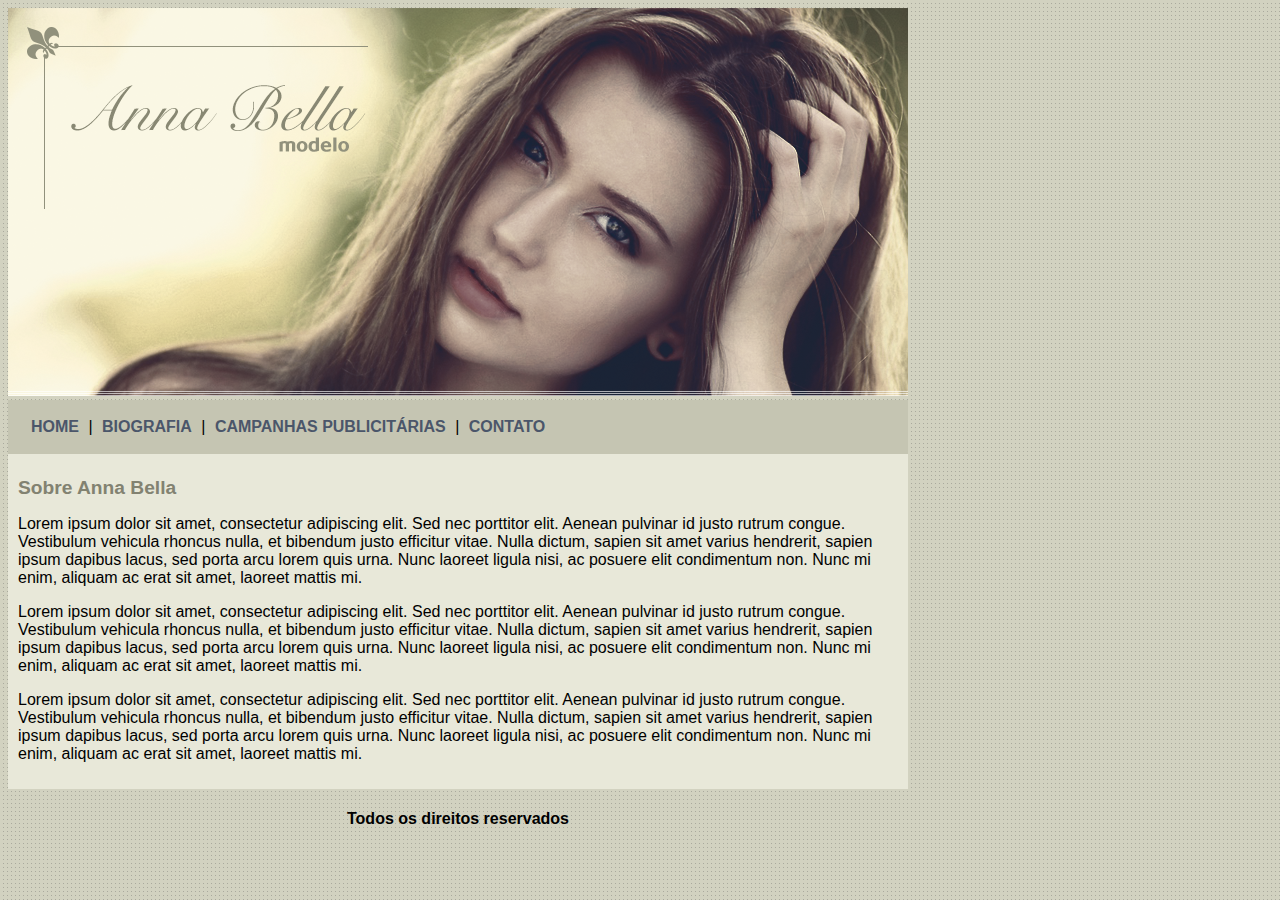
<file: index.html>
<!DOCTYPE html>
<html>
	<head>
		<meta charset="utf-8">
		<meta name="viewport" content="width=device-width, initial-scale=1">
		<title>Anna Bella Oficial</title>
		<link rel="stylesheet" type="text/css" href="estilo.css">
	</head>
	<body> 
		<div id="principal">
			
			<img src="imagens/capa.png">

			<div id="menu">

				<a href="index.html">HOME</a> |
				<a href="biografia.html">BIOGRAFIA</a> |
				<a href="campanhas-publicitarias.html">CAMPANHAS PUBLICITÁRIAS</a> |
				<a href="contato.html">CONTATO</a> 

			</div>

			<div id="conteudo">

				<h1>Sobre Anna Bella</h1>
				
				<p>	
					Lorem ipsum dolor sit amet, consectetur adipiscing elit. Sed nec porttitor elit. Aenean pulvinar id justo rutrum congue. Vestibulum vehicula rhoncus nulla, et bibendum justo efficitur vitae. Nulla dictum, sapien sit amet varius hendrerit, sapien ipsum dapibus lacus, sed porta arcu lorem quis urna. Nunc laoreet ligula nisi, ac posuere elit condimentum non. Nunc mi enim, aliquam ac erat sit amet, laoreet mattis mi. 
				</p>
				<p>	
					Lorem ipsum dolor sit amet, consectetur adipiscing elit. Sed nec porttitor elit. Aenean pulvinar id justo rutrum congue. Vestibulum vehicula rhoncus nulla, et bibendum justo efficitur vitae. Nulla dictum, sapien sit amet varius hendrerit, sapien ipsum dapibus lacus, sed porta arcu lorem quis urna. Nunc laoreet ligula nisi, ac posuere elit condimentum non. Nunc mi enim, aliquam ac erat sit amet, laoreet mattis mi. 
				</p>
				<p>	
					Lorem ipsum dolor sit amet, consectetur adipiscing elit. Sed nec porttitor elit. Aenean pulvinar id justo rutrum congue. Vestibulum vehicula rhoncus nulla, et bibendum justo efficitur vitae. Nulla dictum, sapien sit amet varius hendrerit, sapien ipsum dapibus lacus, sed porta arcu lorem quis urna. Nunc laoreet ligula nisi, ac posuere elit condimentum non. Nunc mi enim, aliquam ac erat sit amet, laoreet mattis mi. 
				</p>
			</div>

			<div id="rodape">
				<h4>Todos os direitos reservados</h4>
			</div>
		</div>
	</body>
</html>
</file>
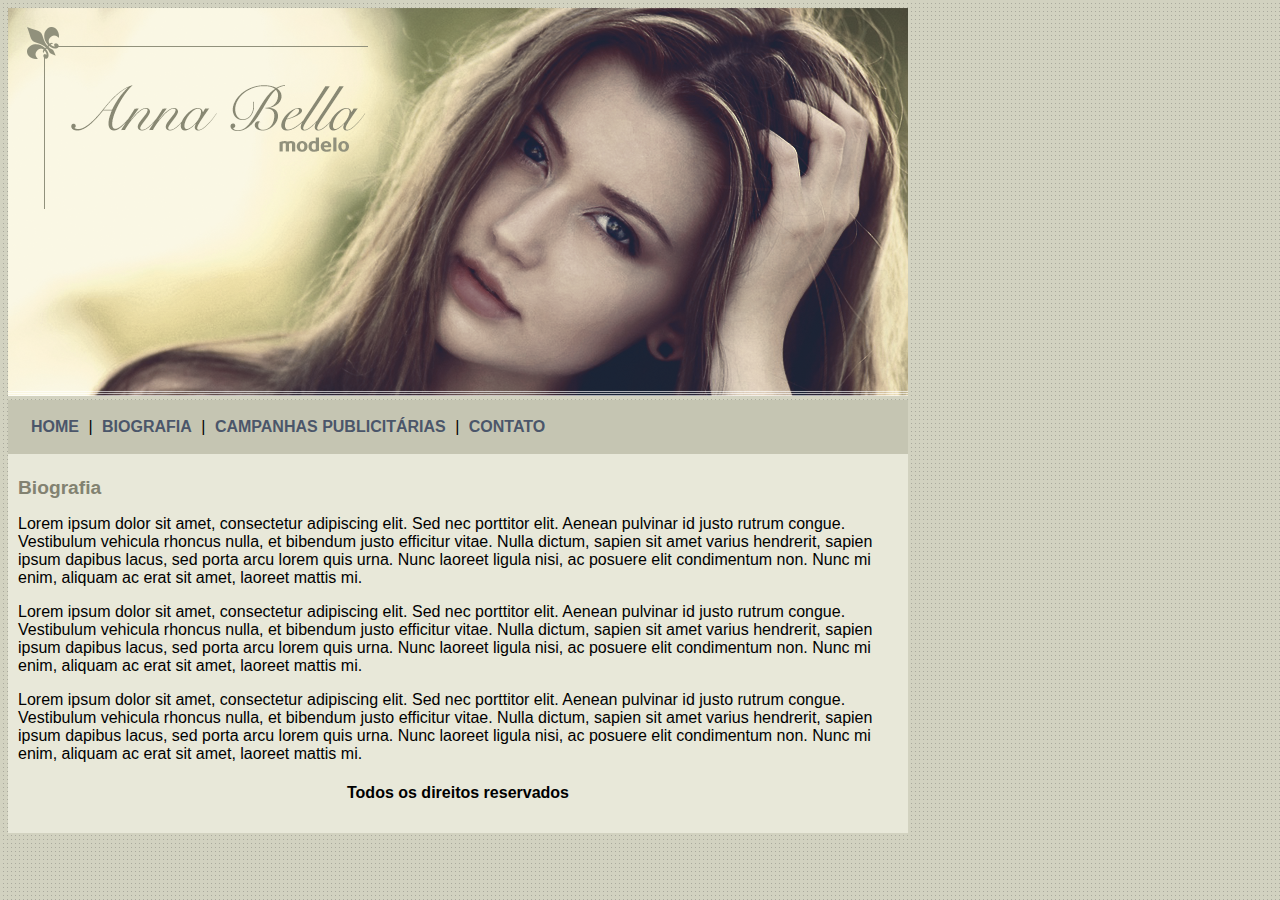
<file: biografia.html>
<!DOCTYPE html>
<html>
	<head>
		<meta charset="utf-8">
		<meta name="viewport" content="width=device-width, initial-scale=1">
		<title>Anna Bella - Biografia</title>
		<link rel="stylesheet" type="text/css" href="estilo.css">
	</head>
	<body> 
		<div id="principal">
			
			<img src="imagens/capa.png">

			<div id="menu">

				<a href="index.html">HOME</a> |
				<a href="biografia.html">BIOGRAFIA</a> |
				<a href="campanhas-publicitarias.html">CAMPANHAS PUBLICITÁRIAS</a> |
				<a href="contato.html">CONTATO</a> 

			</div>

			<div id="conteudo">
				<h1>Biografia</h1>
				
				<p>	
					Lorem ipsum dolor sit amet, consectetur adipiscing elit. Sed nec porttitor elit. Aenean pulvinar id justo rutrum congue. Vestibulum vehicula rhoncus nulla, et bibendum justo efficitur vitae. Nulla dictum, sapien sit amet varius hendrerit, sapien ipsum dapibus lacus, sed porta arcu lorem quis urna. Nunc laoreet ligula nisi, ac posuere elit condimentum non. Nunc mi enim, aliquam ac erat sit amet, laoreet mattis mi. 
				</p>
				<p>	
					Lorem ipsum dolor sit amet, consectetur adipiscing elit. Sed nec porttitor elit. Aenean pulvinar id justo rutrum congue. Vestibulum vehicula rhoncus nulla, et bibendum justo efficitur vitae. Nulla dictum, sapien sit amet varius hendrerit, sapien ipsum dapibus lacus, sed porta arcu lorem quis urna. Nunc laoreet ligula nisi, ac posuere elit condimentum non. Nunc mi enim, aliquam ac erat sit amet, laoreet mattis mi. 
				</p>
				<p>	
					Lorem ipsum dolor sit amet, consectetur adipiscing elit. Sed nec porttitor elit. Aenean pulvinar id justo rutrum congue. Vestibulum vehicula rhoncus nulla, et bibendum justo efficitur vitae. Nulla dictum, sapien sit amet varius hendrerit, sapien ipsum dapibus lacus, sed porta arcu lorem quis urna. Nunc laoreet ligula nisi, ac posuere elit condimentum non. Nunc mi enim, aliquam ac erat sit amet, laoreet mattis mi. 
				</p>
				
			<div id="rodape">
				<h4>Todos os direitos reservados</h4>
			</div>
		</div>
	</body>
</html>
</file>
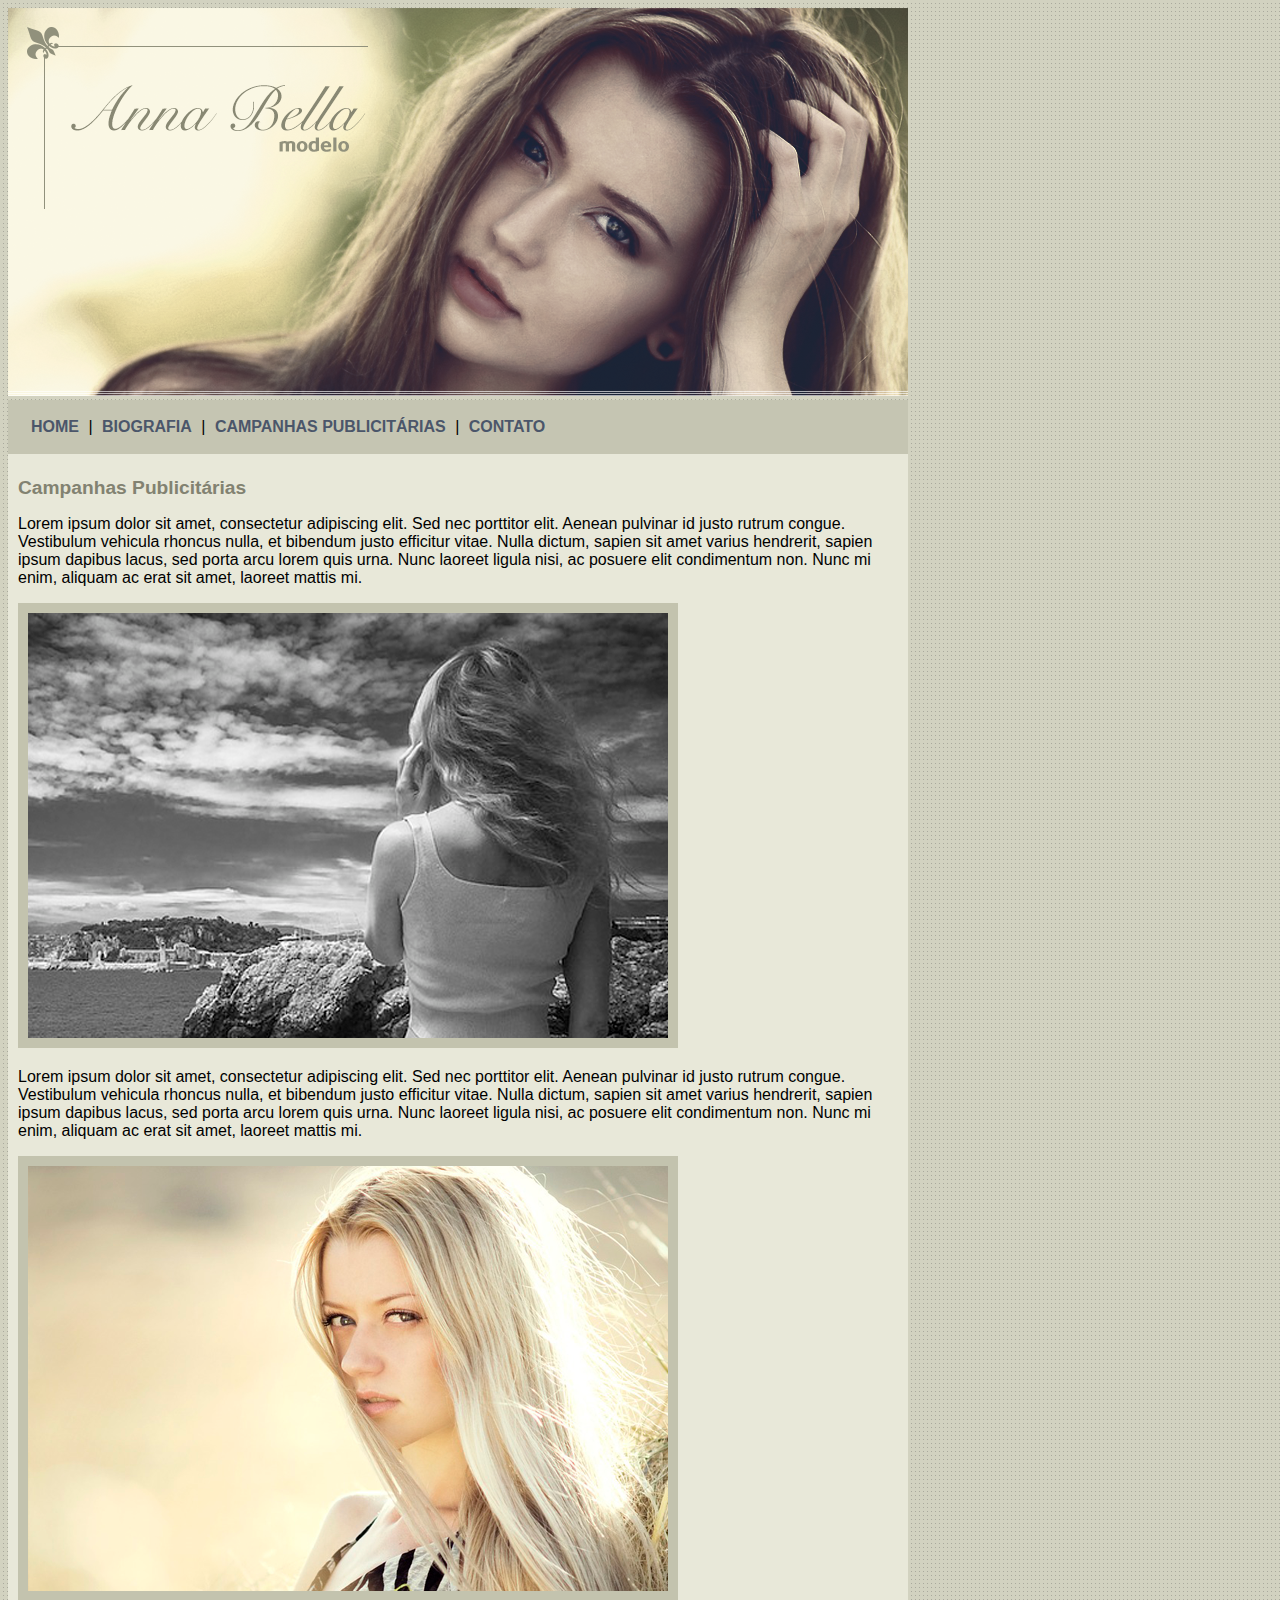
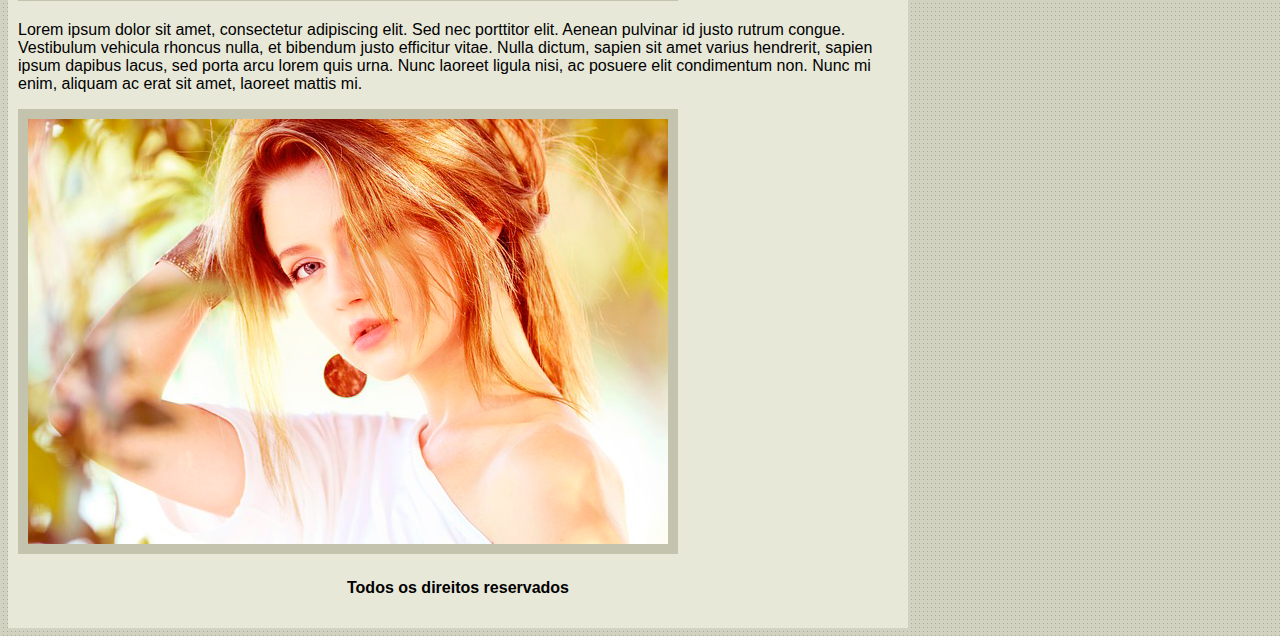
<file: campanhas-publicitarias.html>
<!DOCTYPE html>
<html>
	<head>
		<meta charset="utf-8">
		<meta name="viewport" content="width=device-width, initial-scale=1">
		<title>Anna Bella - Biografia</title>
		<link rel="stylesheet" type="text/css" href="estilo.css">
	</head>
	<body> 
		<div id="principal">
			
			<img src="imagens/capa.png">

			<div id="menu">

				<a href="index.html">HOME</a> |
				<a href="biografia.html">BIOGRAFIA</a> |
				<a href="campanhas-publicitarias.html">CAMPANHAS PUBLICITÁRIAS</a> |
				<a href="contato.html">CONTATO</a> 

			</div>

			<div id="conteudo">
				<h1>Campanhas Publicitárias</h1>
				
				<p>	
					Lorem ipsum dolor sit amet, consectetur adipiscing elit. Sed nec porttitor elit. Aenean pulvinar id justo rutrum congue. Vestibulum vehicula rhoncus nulla, et bibendum justo efficitur vitae. Nulla dictum, sapien sit amet varius hendrerit, sapien ipsum dapibus lacus, sed porta arcu lorem quis urna. Nunc laoreet ligula nisi, ac posuere elit condimentum non. Nunc mi enim, aliquam ac erat sit amet, laoreet mattis mi. 
				</p>

				<img src="imagens/foto1.png" class="img-campanha">
				<p>	
					Lorem ipsum dolor sit amet, consectetur adipiscing elit. Sed nec porttitor elit. Aenean pulvinar id justo rutrum congue. Vestibulum vehicula rhoncus nulla, et bibendum justo efficitur vitae. Nulla dictum, sapien sit amet varius hendrerit, sapien ipsum dapibus lacus, sed porta arcu lorem quis urna. Nunc laoreet ligula nisi, ac posuere elit condimentum non. Nunc mi enim, aliquam ac erat sit amet, laoreet mattis mi. 
				</p>
				<img src="imagens/foto2.png" class="img-campanha">
				<p>	
					Lorem ipsum dolor sit amet, consectetur adipiscing elit. Sed nec porttitor elit. Aenean pulvinar id justo rutrum congue. Vestibulum vehicula rhoncus nulla, et bibendum justo efficitur vitae. Nulla dictum, sapien sit amet varius hendrerit, sapien ipsum dapibus lacus, sed porta arcu lorem quis urna. Nunc laoreet ligula nisi, ac posuere elit condimentum non. Nunc mi enim, aliquam ac erat sit amet, laoreet mattis mi. 
				</p>
				<img src="imagens/foto3.png" class="img-campanha">


			<div id="rodape">
				<h4>Todos os direitos reservados</h4>
			</div>
		</div>
	</body>
</html>
</file>
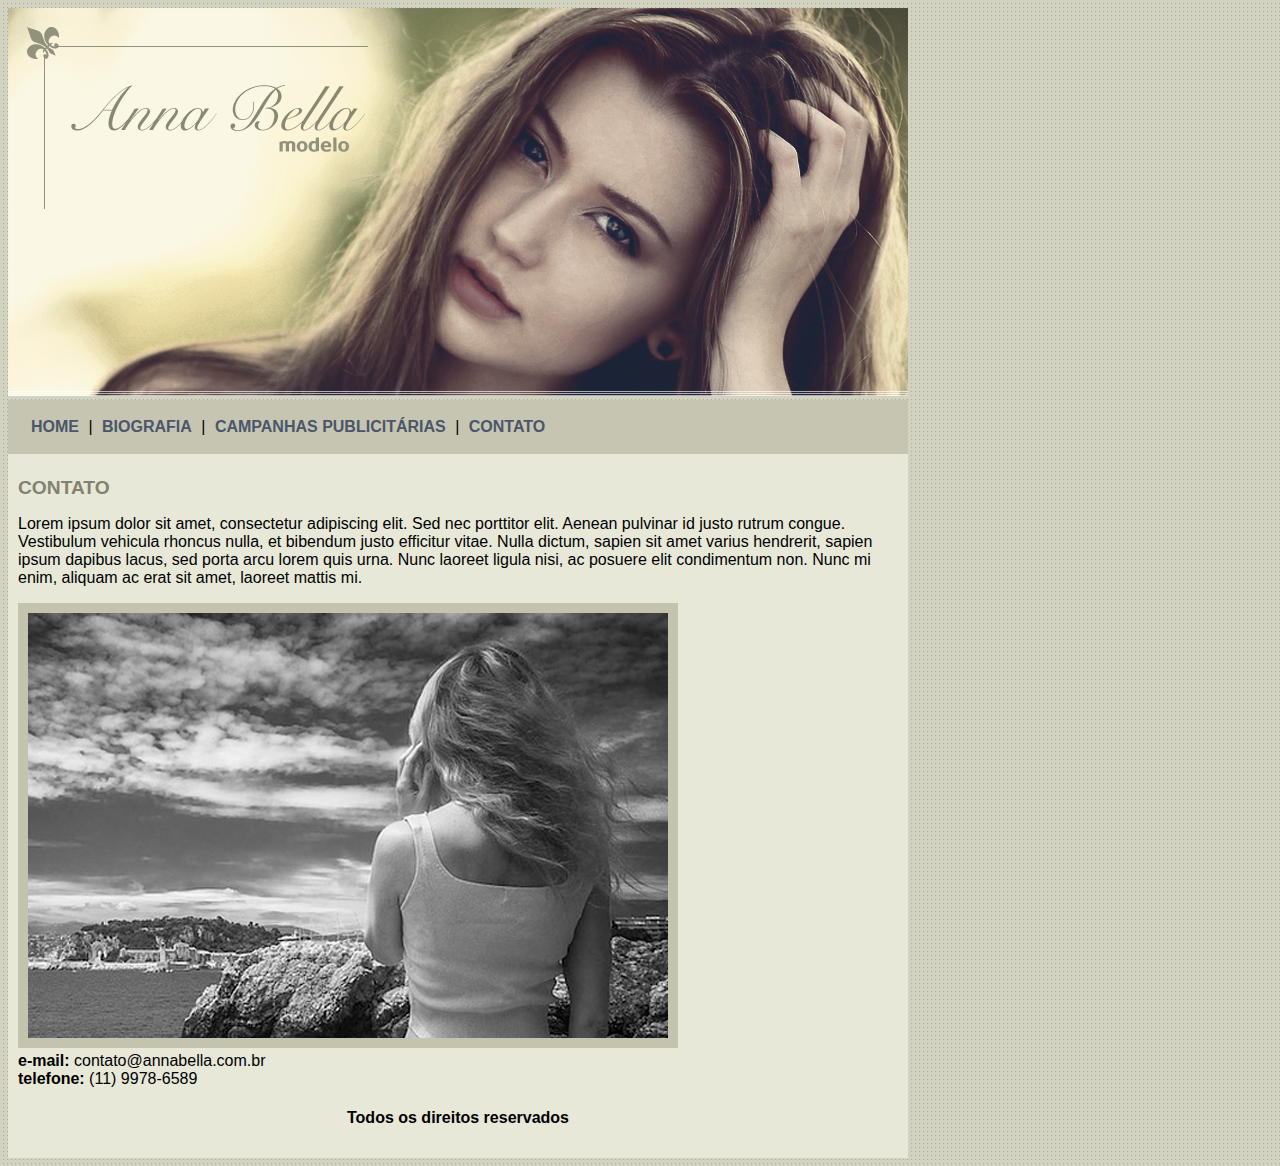
<file: contato.html>
<!DOCTYPE html>
<html>
	<head>
		<meta charset="utf-8">
		<meta name="viewport" content="width=device-width, initial-scale=1">
		<title>Anna Bella - Contato</title>
		<link rel="stylesheet" type="text/css" href="estilo.css">
	</head>
	<body> 
		<div id="principal">
			
			<img src="imagens/capa.png">

			<div id="menu">

				<a href="index.html">HOME</a> |
				<a href="biografia.html">BIOGRAFIA</a> |
				<a href="campanhas-publicitarias.html">CAMPANHAS PUBLICITÁRIAS</a> |
				<a href="contato.html">CONTATO</a> 

			</div>

			<div id="conteudo">
				<h1>CONTATO</h1>
				
				<p>	
					Lorem ipsum dolor sit amet, consectetur adipiscing elit. Sed nec porttitor elit. Aenean pulvinar id justo rutrum congue. Vestibulum vehicula rhoncus nulla, et bibendum justo efficitur vitae. Nulla dictum, sapien sit amet varius hendrerit, sapien ipsum dapibus lacus, sed porta arcu lorem quis urna. Nunc laoreet ligula nisi, ac posuere elit condimentum non. Nunc mi enim, aliquam ac erat sit amet, laoreet mattis mi. 
				</p>

				<img src="imagens/foto1.png" class="img-campanha">

				<div>
					<strong>e-mail:</strong> contato@annabella.com.br<br>
					<strong>telefone:</strong> (11) 9978-6589
				</div>

			<div id="rodape">
				<h4>Todos os direitos reservados</h4>
			</div>
		</div>
	</body>
</html>
</file>
<file: estilo.css>
body{
	background: #d2d2c1 url('imagens/fundo.png');
	font: 16px Arial, Helvetica, sans-serif;
}

#principal {
	width: 900px;
}

#menu {
	background: #c5c5b2;
	padding: 18px;
}

#conteudo {
	background: #e8e8d9;
	padding: 10px;
}

#rodape {
	text-align: center;
}

a {
	color: #4b566a;
	text-decoration: none;
	font-weight: bold;
	padding: 5px;
}

.centralizar {
	text-align: center;
}

.img-campanha {
	border: 10px solid #c3c3ae;
}

h1 {
	color: #828271;
	font-size: 1.2em;
}
</file>
